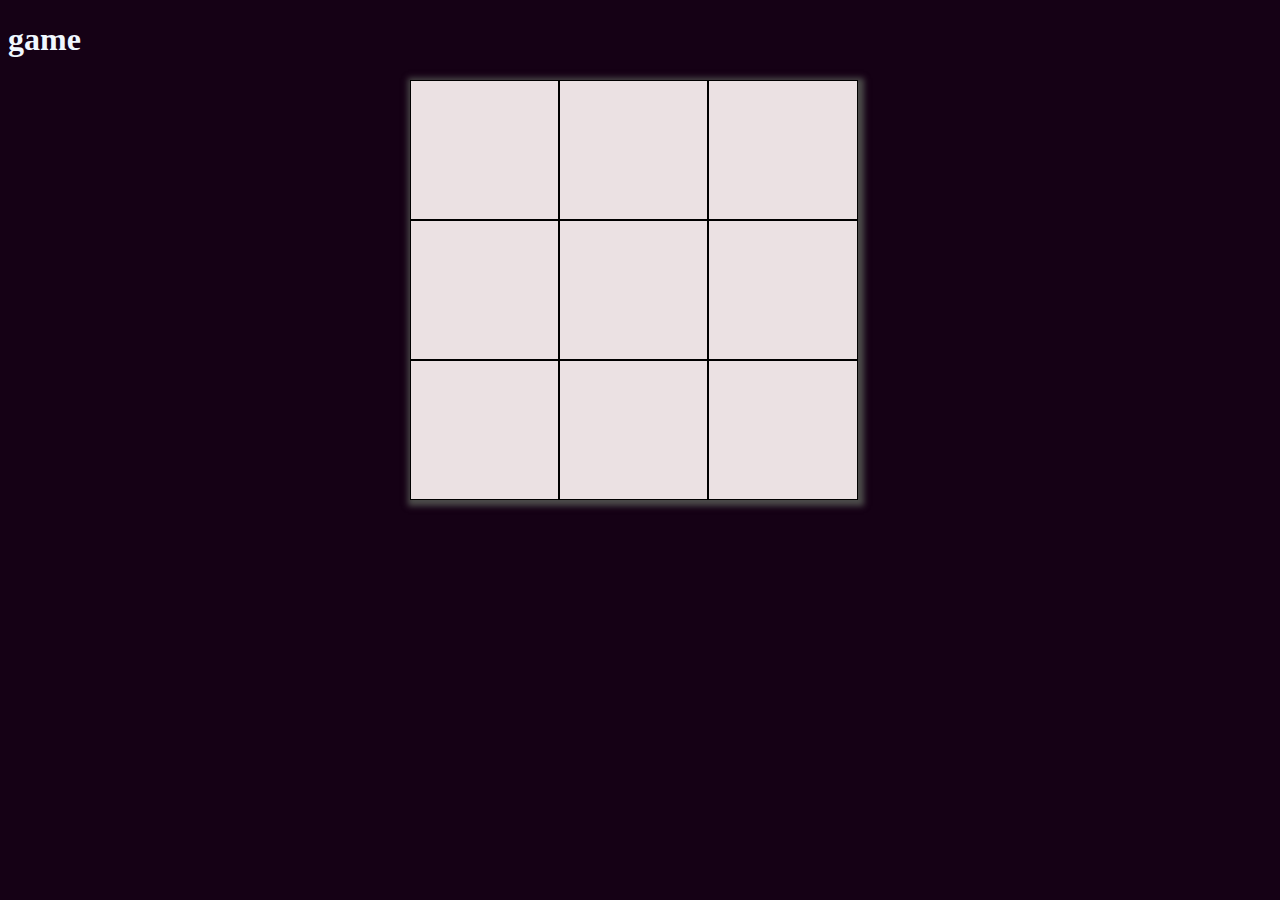
<file: index.htm>
<!DOCTYPE html>
<html lang="en">
<head>
    <meta charset="UTF-8">
    <meta name="viewport" content="width=device-width, initial-scale=1.0">
    <title>Tic-Tac-Toe Game</title>
    <link rel="stylesheet" href="style.css">
</head>
<body>
    <h1>
        game
    </h1>
    <div class="container">
        <div class="cell"></div>
        <div class="cell"></div>
        <div class="cell"></div>
        <div class="cell"></div>
        <div class="cell"></div>
        <div class="cell"></div>
        <div class="cell"></div>
        <div class="cell"></div>
        <div class="cell"></div>
    </div>
    <script src="./main.js"></script>
</body>
</html>
</file>
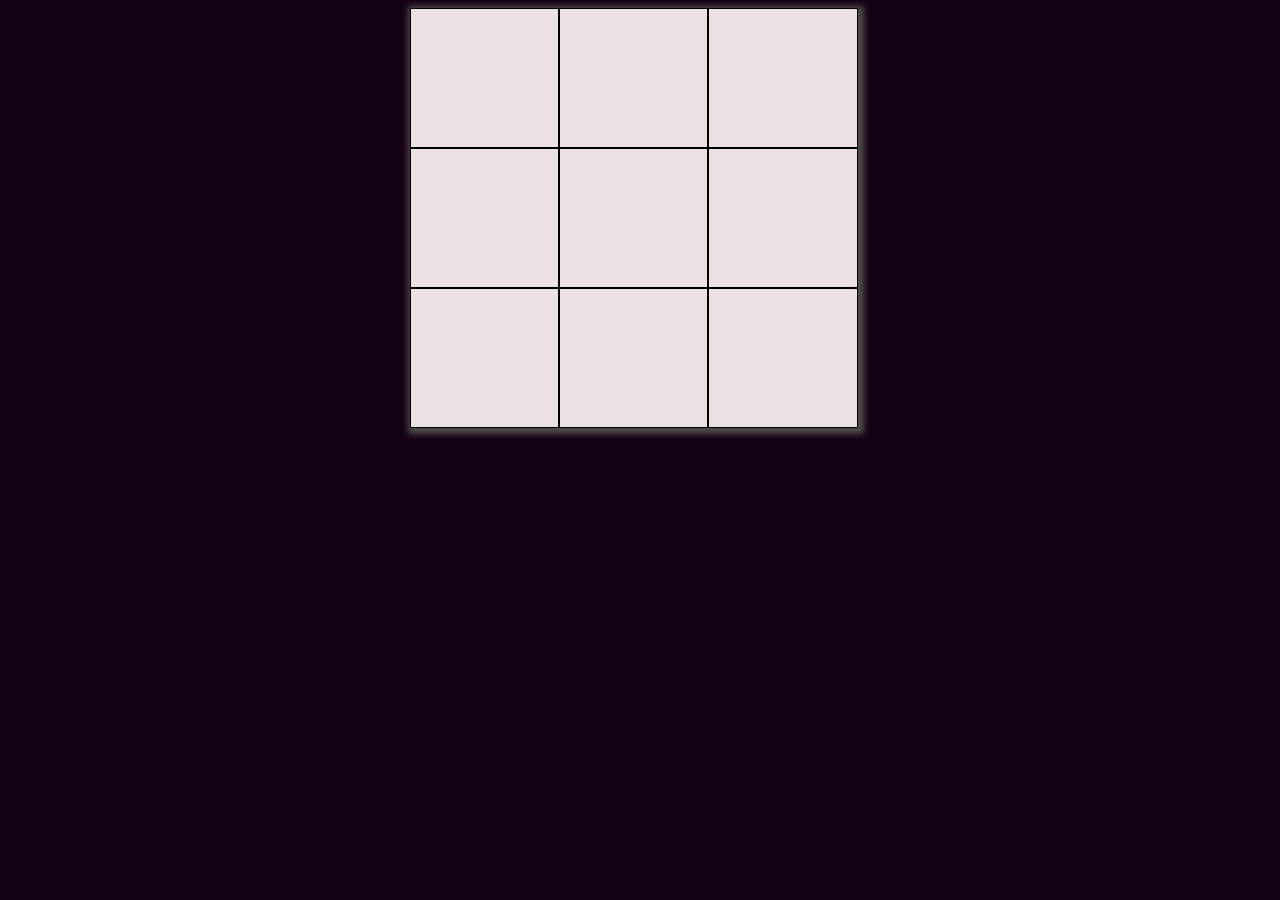
<file: index.html>
<!DOCTYPE html>
<html lang="en">
<head>
    <meta charset="UTF-8">
    <meta name="viewport" content="width=device-width, initial-scale=1.0">
    <title>Tic-Tac-Toe Game</title>
    <link rel="stylesheet" href="style.css">
</head>
<body>
    <!--<div class="text">
       <h1>
          TicTacToe game
       </h1>

       <button onclick="myFunction()">Enter your name</button>

       <p id="demo"></p>
    </div>

    <div class="playersId">
        <label for="username">Enter your name:</label>
        <input type="text" id="username">
      
        <button onclick="getValue()">Get Value</button>
      
    </div>-->

    <div class="container" id="board">
        <div class="cell"></div>
        <div class="cell"></div>
        <div class="cell"></div>
        <div class="cell"></div>
        <div class="cell"></div>
        <div class="cell"></div>
        <div class="cell"></div>
        <div class="cell"></div>
        <div class="cell"></div>
    </div>
    <script src="./main.js"></script>
</body>
</html>
</file>
<file: style.css>
body{
    background-color: rgb(21, 1, 21);
    color: aliceblue;
}

.container{
    display: grid;
    grid-template-columns:repeat(3, 1fr);
    grid-template-rows: repeat(3, 140px);
    background-color: rgb(235, 225, 227);
    width: 35%;
    position: absolute;
    left: 32%;
    box-shadow: 2px 2px 6px 4px rgb(77, 76, 75);
}
.cell{
    border: 1px solid black;
}
.cell:hover{
    background-color: rgb(139, 122, 98);
}
.text{
    text-align: center;
}
</file>
